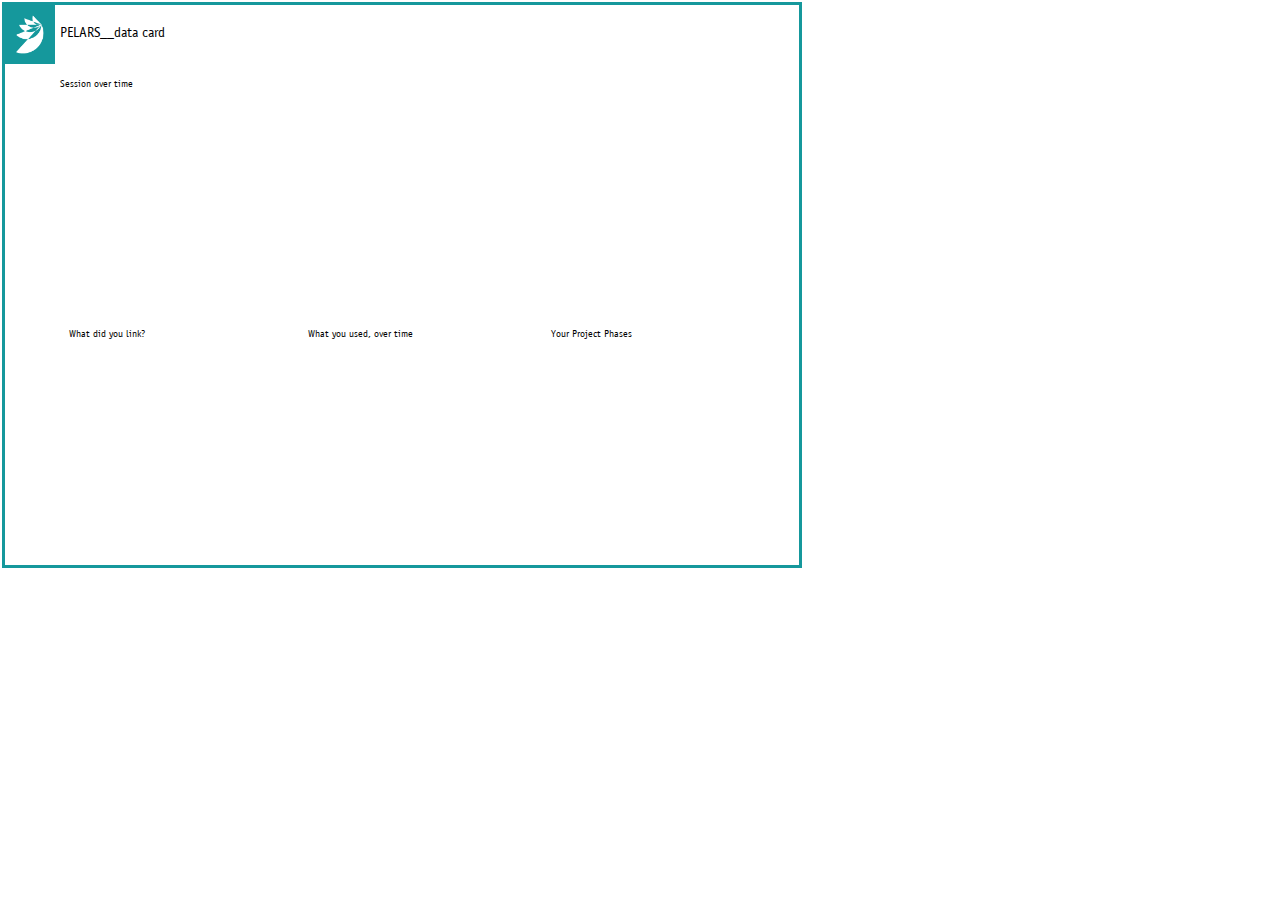
<file: dataCard/index.html>
<html>  
<head>  
<title>DataCard</title>  
<script type="text/javascript" src="assets/jquery-1.11.3.min.js"></script>
<!-- <script type="text/javascript" src="assets/queue.js"></script> -->
<!-- <script src="//d3js.org/d3.v3.min.js" charset="utf-8"></script> -->
<script type = "text/javascript" src="underscore-min.js"></script>
<script type = "text/javascript" src="assets/d3.min.js"></script>
<!-- <script src='http://mbostock.github.com/d3/d3.layout.js?2.4.6' type='text/javascript'></script> -->

<!-- <script type = "text/javascript" src="assets/simplify.js"></script> -->
    <!-- // <script type="text/javascript" src="assets/jquery-ui-1.8.17.custom.min.js"></script> -->
    <!-- // <script type="text/javascript" src="assets/dist/jspdf.debug.js"></script> -->

<!-- <script type = "text/javascript" src = "http://pelars.sssup.it:8080/pelars/auth.js"></script> -->
<script src="assets/mapper.js"></script>
<style>  
.mainSVG{
    position: absolute;
    left: 0px;
    top:0px;
}
    @font-face {
      font-family: 'Officina';
      font-style: normal;
      font-weight: 100;
      src: url('assets/itc-officina-sans-lt-book.ttf') format('truetype');
    }
    body {
      width: 7in; 
      /*6.25in;*/
      height: 5in;
      /*4.25in;*/
      margin: 0;
      padding: 0;
      background-size: 8.27in 5.83in;
      /*6.25in 4.25in;*/
      background-repeat: no-repeat;
      font-family: Officina;
      color:white;
      font-size:8px;
    }
    #container {
/*      text-align: center;
      position: relative;
      top: 10px;
      left: 10px;
      width: 7in; 
      height: 5in;
      background-color: #15989C;*/
/*      width: 6.25in;
      height: 4.25in;*/


          text-align: center;
    position: relative;
    top: 2px;
    left: 2px;
    width: 8.27in;
    height: 5.83in;
    /* background-color: #15989C; */
    border: 3px solid #15989C;
    }
    #timeline{
      margin-top:.7in;
      margin-left:50px;
      height: 2.1in; 
      position:absolute;
      background-color:white;
      color:black;
    }
    #network{
          /*position:absolute;*/
      margin-top:2.9in;
            height: 2in;
/*      position:absolute;
      margin-left:10px;
      background-color:white;
      color:black;*/
    }
    #ardinfo{
    position: absolute;
    margin-top: 3.3in;
    width: 229px;
    margin-left: 59px;
    float: left;
/*    margin-left: 106px;
    float: left;
    background-color: white;
    color: black;*/
    }
    #buttonuse{
    margin-top: 3.3in;
    width: 229px;
    position: relative;
    float: left;
margin-left: 138px;
    /*position:absolute;*/
/*    margin-right: 1.5px;
    margin-left: 22px;
    position: absolute;
    background-color: white;
    color: black;*/
    }
    #facehand{
    margin-top: 2.9in;
    height: 2in;
    /* position: absolute; */
    margin-top: 3.3in;
    width: 229px;
  margin-left:14px;
    position: relative;
    float: left;
    /* margin-left: 160px; */
    }

    #comments{
margin-top: 4.4in;
    margin-left: 10px;
    height: .55in;
    width: 3.365in;
/*      margin-top:4.5in;
      margin-left:10px;
      height: .3in;
      width: 3in;*/
      position:absolute;
      background-color:white;
      color:black;
    }

    text.textSoft, text.textHard{
      font-size:6pt;
    }
    img{
      float:left;
padding:10px;
      width:30px;
    }
    .date{
float: left;
    margin-top: 19px;
    text-align: left;
    font-size: 14px;
    height: 39.5px;
    color: black;
    margin-left: 5px;
/*      float:left;
      margin-top:13px;   
      text-align:left;  
      font-size:10px; */
    }
.name{
    position: absolute;
    margin-top: 19px;
    text-align: left;
    font-size: 32px;
    height: 39.5px;
    color: black;
    right: 45px;
}
    .boxname{
    margin-top: 5px;
    font-size: 10px;
    margin-left: 5px;
    text-align: left;
    color:black;
/*      margin-top: 5px;
      font-size:10px;*/
    }
    text.button1, text.button2{
      font-weight:bold;
    }
    .axis path,
    .axis line {
        fill: none;
        stroke: black;
        shape-rendering: crispEdges;
    }
    .axis text {
        font-size: 8px;
    }
/*    path.timepathH{
      fill:teal;
      stroke:teal;
    }*/
</style>  
</head>  
<body>  

<!-- <button id="submit">Export to  PDF</button> -->








<div id="container"> 
<div id = "logo">
<img src="assets/PELARSlogo_WhiteCentered.png" data-pin-nopin="true" style="
    background-color: #15989C;
">
  <!-- <img src="assets/PELARSlogo_WhiteCentered.png"> -->
  <!-- <img src="assets/brown.png"> -->

<div class="date">
  PELARS__data card<br>
</div>

</div> 
  <div id = "timeline">
    <div class="boxname">
      Session over time 
    </div>
  </div>
<!-- Hello -->
<!--   <div id = "network">
    <div class="boxname">
      What did you use?
    </div>
  </div> -->

  <div id = "ardinfo">
    <div class="boxname">
            What did you link? 
    </div>
  </div>
  
  <div id = "buttonuse">
    <div class="boxname">
      What you used, over time
    </div>
  </div>
  <div id = "facehand">
    <div class="boxname">
      Your Project Phases  
    </div>
  </div>

<!--   <div id = "comments">
    <div class="boxname">
      In this session we saw this and this and this 
    </div>
  </div> -->
</div>  
<div align="center" id="circle"></div>

</body>
<script type = "text/javascript" src="dataCard.js"></script>  
</html>
</file>
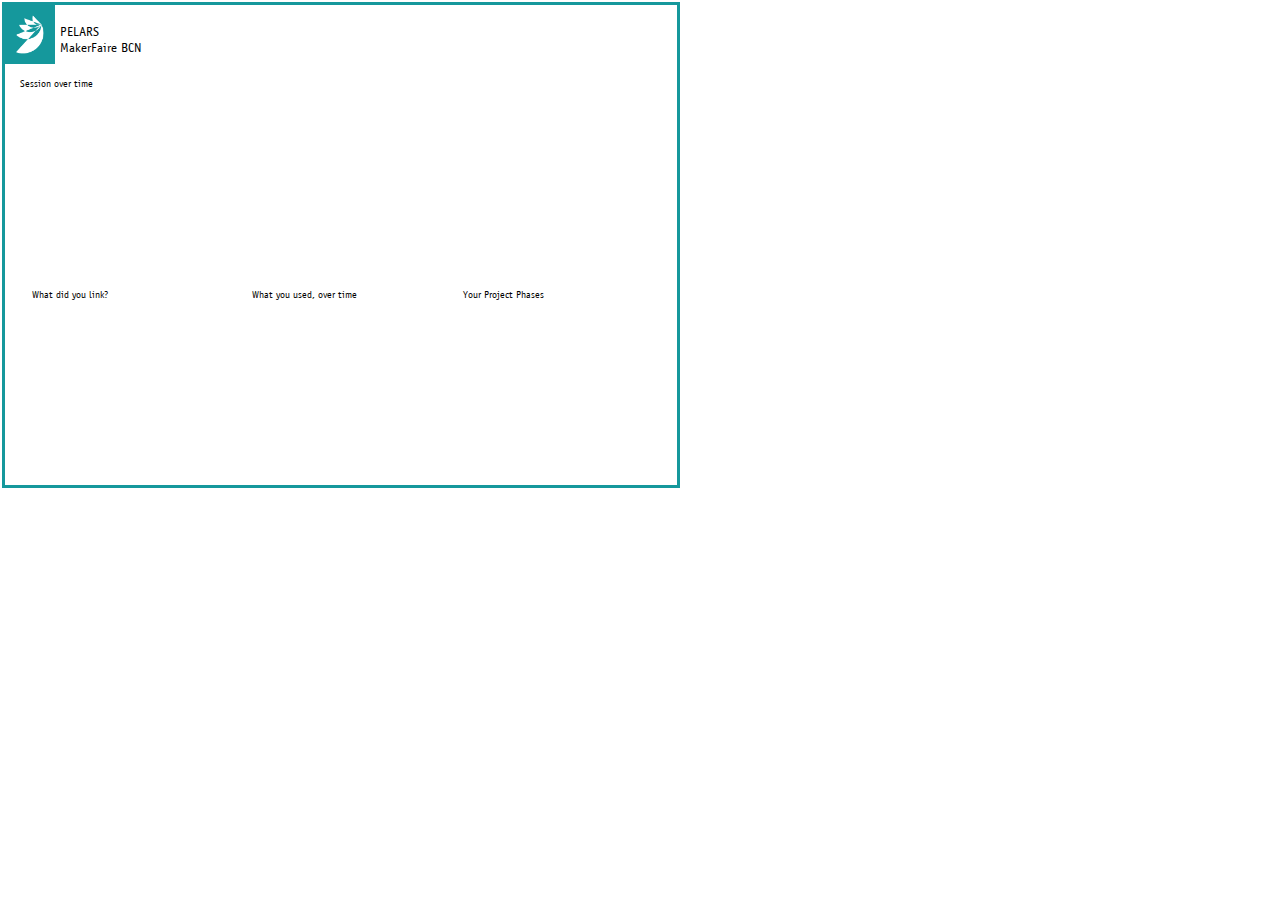
<file: dataCard.html>
<html>  
<head>  
<title>DataCard</title>  
<script type="text/javascript" src="assets/jquery-1.11.3.min.js"></script>
<!-- <script type="text/javascript" src="assets/queue.js"></script> -->
<!-- <script src="//d3js.org/d3.v3.min.js" charset="utf-8"></script> -->
<script type = "text/javascript" src="underscore-min.js"></script>
<script type = "text/javascript" src="assets/d3.min.js"></script>
<!-- <script src='http://mbostock.github.com/d3/d3.layout.js?2.4.6' type='text/javascript'></script> -->

<!-- <script type = "text/javascript" src="assets/simplify.js"></script> -->
    <!-- // <script type="text/javascript" src="assets/jquery-ui-1.8.17.custom.min.js"></script> -->
    <!-- // <script type="text/javascript" src="assets/dist/jspdf.debug.js"></script> -->

<!-- <script type = "text/javascript" src = "http://pelars.sssup.it:8080/pelars/auth.js"></script> -->
<script src="assets/mapper.js"></script>
<style>  
    @font-face {
      font-family: 'Officina';
      font-style: normal;
      font-weight: 100;
      src: url('assets/itc-officina-sans-lt-book.ttf') format('truetype');
    }
    body {
      width: 7in; 
      /*6.25in;*/
      height: 5in;
      /*4.25in;*/
      margin: 0;
      padding: 0;
      background-size: 7in 5in;
      /*6.25in 4.25in;*/
      background-repeat: no-repeat;
      font-family: Officina;
      color:white;
      font-size:8px;
    }
    #container {
/*      text-align: center;
      position: relative;
      top: 10px;
      left: 10px;
      width: 7in; 
      height: 5in;
      background-color: #15989C;*/
/*      width: 6.25in;
      height: 4.25in;*/


          text-align: center;
    position: relative;
    top: 2px;
    left: 2px;
    width: 7in;
    height: 5in;
    /* background-color: #15989C; */
    border: 3px solid #15989C;
    }
    #timeline{
      margin-top:.7in;
      margin-left:10px;
      height: 2.1in; 
      /*1.7in;*/
      width: 6.75in;
      /*6in;*/
      position:absolute;
      background-color:white;
      color:black;
    }
    #network{
      margin-top:2.9in;
      /*2.5in;*/
      position:absolute;
      margin-left:10px;
      background-color:white;
      color:black;
    }
    #ardinfo{
      margin-top:2.9in;
    /*margin-top: 2.5in;*/
    margin-left: 106px;
    float: left;
    background-color: white;
    color: black;

/*    margin-top: 2.9in;
    margin-right: 1.5px;
    margin-left: 22px;
    position: absolute;
    background-color: white;
    color: black;*/    
    }
    #buttonuse{
    margin-top: 2.9in;
    margin-right: 1.5px;
    margin-left: 22px;
    position: absolute;
    background-color: white;
    color: black;


/*      margin-top:2.9in;
    margin-left: 128px;
    float: left;
    background-color: white;
    color: black;*/
    }
    #facehand{
      margin-top:2.9in;
    /*margin-top: 2.5in;*/
    /*margin-left: 2px;*/
    float: left;
    background-color: white;
    color: black;
    }

    #comments{
margin-top: 4.4in;
    margin-left: 10px;
    height: .55in;
    width: 3.365in;
/*      margin-top:4.5in;
      margin-left:10px;
      height: .3in;
      width: 3in;*/
      position:absolute;
      background-color:white;
      color:black;
    }

    text.textSoft, text.textHard{
      font-size:6pt;
    }
    img{
      float:left;
padding:10px;
      width:30px;
    }
    .date{
float: left;
    margin-top: 19px;
    text-align: left;
    font-size: 13px;
    height: 39.5px;
    color: black;
    margin-left: 5px;
/*      float:left;
      margin-top:13px;   
      text-align:left;  
      font-size:10px; */
    }
    .boxname{
    margin-top: 5px;
    font-size: 10px;
    margin-left: 5px;
    text-align: left;
/*      margin-top: 5px;
      font-size:10px;*/
    }
    text.button1, text.button2{
      font-weight:bold;
    }
    .axis path,
    .axis line {
        fill: none;
        stroke: black;
        shape-rendering: crispEdges;
    }
    .axis text {
        font-size: 8px;
    }
</style>  
</head>  
<body>  

<!-- <button id="submit">Export to  PDF</button> -->








<div id="container"> 
<div id = "logo">
<img src="assets/PELARSlogo_WhiteCentered.png" data-pin-nopin="true" style="
    background-color: #15989C;
">
  <!-- <img src="assets/PELARSlogo_WhiteCentered.png"> -->
  <!-- <img src="assets/brown.png"> -->

<div class="date">
  PELARS<br>
  MakerFaire BCN</div>
</div> 
  <div id = "timeline">
    <div class="boxname">
      Session over time 
    </div>
  </div>
<!-- Hello -->
<!--   <div id = "network">
    <div class="boxname">
      What did you use?
    </div>
  </div> -->

  <div id = "ardinfo">
    <div class="boxname">
      What you used, over time
    </div>
  </div>
  
  <div id = "buttonuse">
    <div class="boxname">
      What did you link? 
    </div>
  </div>
  <div id = "facehand">
    <div class="boxname">
      Your Project Phases  
    </div>
  </div>

<!--   <div id = "comments">
    <div class="boxname">
      In this session we saw this and this and this 
    </div>
  </div> -->
</div>  
<div align="center" id="circle"></div>

</body>
<script type = "text/javascript" src="dataCard.js"></script>  
</html>
</file>
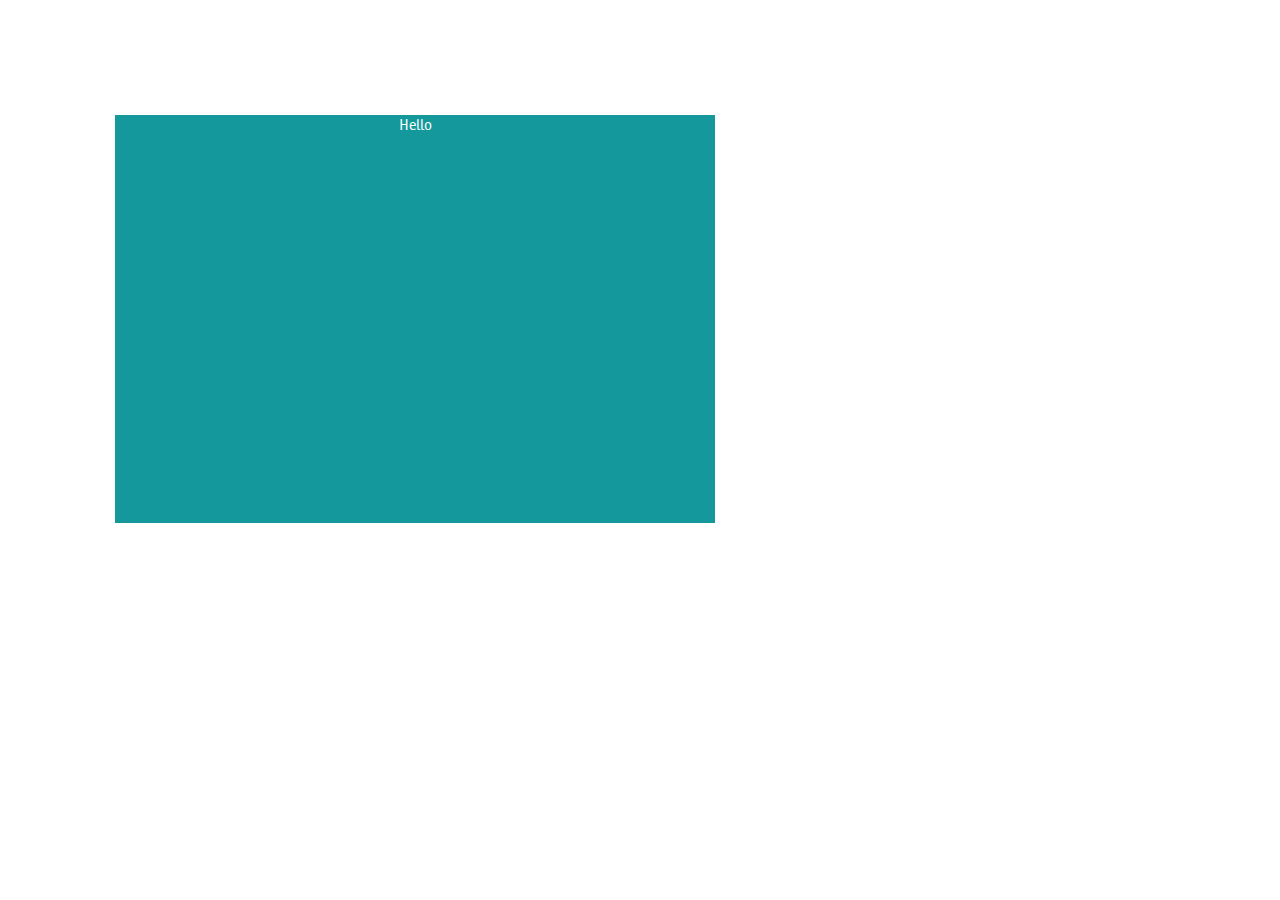
<file: postcard.html>
<html>  
<head>  
<title>DataCard</title>  
<script type="text/javascript" src="assets/jquery-1.11.3.min.js"></script>
<script type="text/javascript" src="assets/queue.js"></script>
<script src="//d3js.org/d3.v3.min.js" charset="utf-8"></script>
<script type = "text/javascript" src="underscore-min.js"></script>
<script type = "text/javascript" src = "http://pelars
.sssup.it:8080/pelars/auth.js"></script>
<script src="assets/mapper.js"></script>
<style>  
    @font-face {
      font-family: 'Officina';
      font-style: normal;
      font-weight: 400;
      src: url('assets/itc-officina-sans-lt-book.ttf') format('truetype');
    }
    body {
      width: 6.25in;
      height: 4.25in;
      margin: 0;
      padding: 0;
      background-size: 6.25in 4.25in;
      background-repeat: no-repeat;
      font-family: Officina;
      color:white;
    }
    #container {
      text-align: center;
      position: relative;
      top: 1.2in;
      left: 1.2in;
      width: 6.25in;
      height: 4.25in;
      background-color: #15989C;
    }
</style>  
</head>  
<body>  
<div id="container">  
Hello
</div>  
</body>
<script type = "text/javascript" src="dataCard.js"></script>  
</html>
</file>
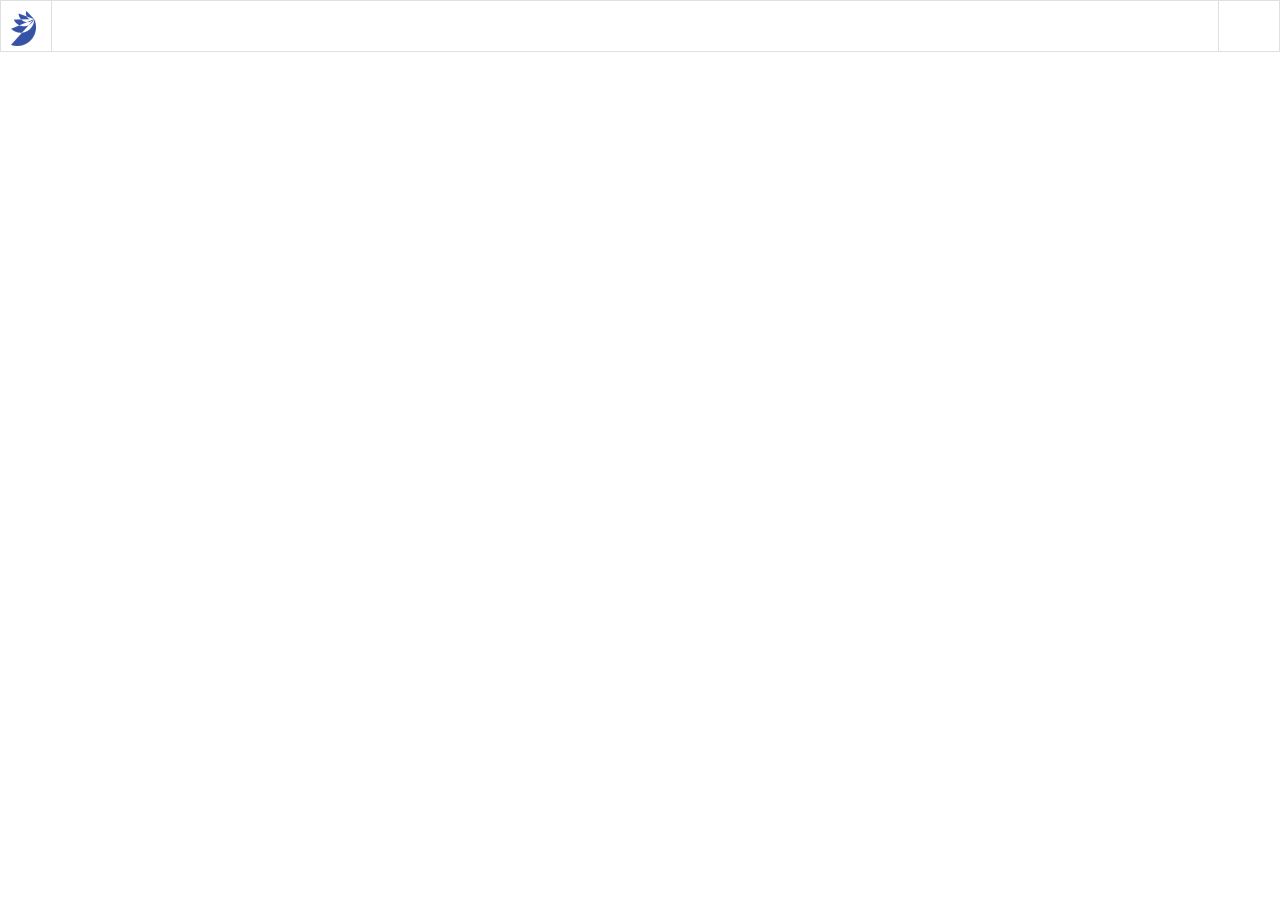
<file: visAccess.html>
<html>
<link href="layout.css" type="text/css" rel="stylesheet" />
<script type="text/javascript" src="assets/jquery-1.11.3.min.js"></script>
		<script type="text/javascript" src="assets/queue.js"></script>
<script src="//d3js.org/d3.v3.min.js" charset="utf-8"></script>
<script type = "text/javascript" src="underscore-min.js"></script>
<script type = "text/javascript" src = "http://pelars
.sssup.it:8080/pelars/auth.js"></script>
    <!-- // <script src="assets/underscore.js"></script> -->
    <script src="assets/mapper.js"></script>
<style>
.link{
  fill: none;
  opacity:1;
  stroke-width: .3px;
}
.labels{
    font-family: "Helvetica Neue";
    font-size: 10px;
/*    text-transform:lowercase;
    display:none;*/
}
      #tooltip {
        color: white;
        opacity: .9;
        background: #333;
        padding: 5px;
        border: 1px solid lightgrey;
        border-radius: 5px;
        position: absolute;
        z-index: 10;
        visibility: hidden;
        white-space: nowrap;
        pointer-events: none;
      }
      #circle circle {
        fill: none;
        pointer-events: all;
      }
      path.group {
        fill-opacity: .8;
      }
      path.chord {
        fill-opacity: .8;
        stroke: #000;
        stroke-width: .25px;
      }
      #circle:hover path.fade {
        display: none;
      }
</style>
<body>
	<div class="nav">
		<div class="navbar">
			<div class="logo" style="height: 51px;line-height: 51px;border-right: 1px solid #dce0e0; 
				position: relative; width: 50px;">
		        <img class="logo" src="assets/img/logoicon.png" style="width: 25px;"> 
		    </div>


		    <div class = "menu">
		    </div>
<!-- 			<div class="navbar-left">
				<div id = "thumbs">
					<p id = "activity">
					Activity
					</p>
					<p id = "photos">
					Photos
					</p>
					<p id = "senti">
					Sentiment
					</p>
					<p id = "logs">
					Arduino
					</p>
				    <span class="stretch"></span>
				</div>
			</div> -->
		</div>	
	</div>
	










	

	<div id = "container">
	</div>

<script type = "text/javascript" src="visAccess.js"></script>

<!-- <script type = "text/javascript" src="visOutline.js"></script> -->
</body>
</html>
</file>
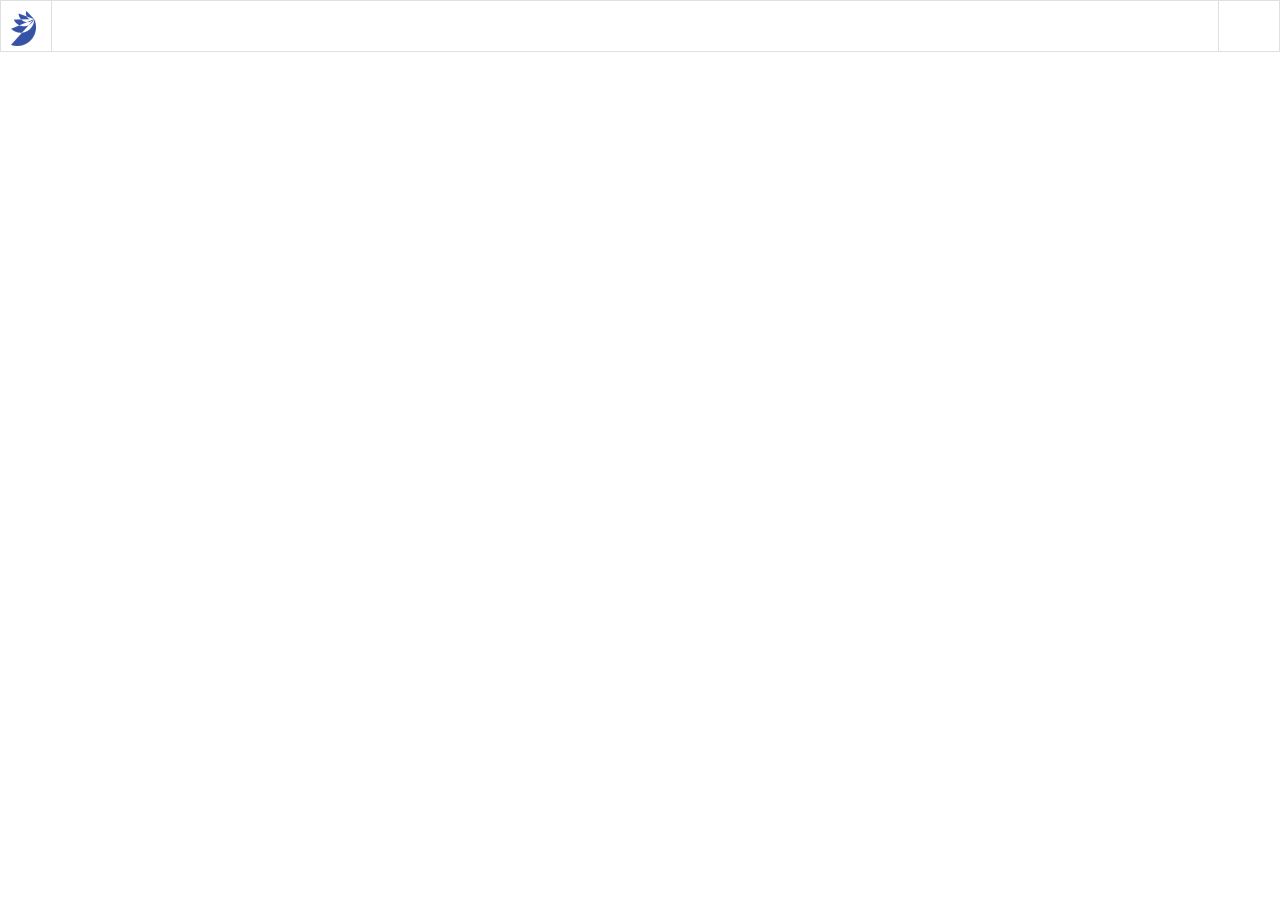
<file: visOutline.html>
<html>
<link href="layout.css" type="text/css" rel="stylesheet" />
<script type="text/javascript" src="assets/jquery-1.11.3.min.js"></script>
<script src="//d3js.org/d3.v3.min.js" charset="utf-8"></script>
<!-- <script type = "text/javascript" src="underscore-min.js"></script> -->
<script type = "text/javascript" src = "http://pelars
.sssup.it:8080/pelars/auth.js"></script>

<body>
	<div class="nav">
		<div class="navbar">
			<div class="logo" style="height: 51px;line-height: 51px;border-right: 1px solid #dce0e0; 
				position: relative; width: 50px;">
		        <img class="logo" src="assets/img/logoicon.png" style="width: 25px;"> 
		    </div>


		    <div class = "menu">
		    </div>
<!-- 			<div class="navbar-left">
				<div id = "thumbs">
					<p id = "activity">
					Activity
					</p>
					<p id = "photos">
					Photos
					</p>
					<p id = "senti">
					Sentiment
					</p>
					<p id = "logs">
					Arduino
					</p>
				    <span class="stretch"></span>
				</div>
			</div> -->
		</div>	
	</div>
	










	

	<div id = "container">
	</div>

<script type = "text/javascript" src="visAccess.js"></script>

<!-- <script type = "text/javascript" src="visOutline.js"></script> -->
</body>
</html>
</file>
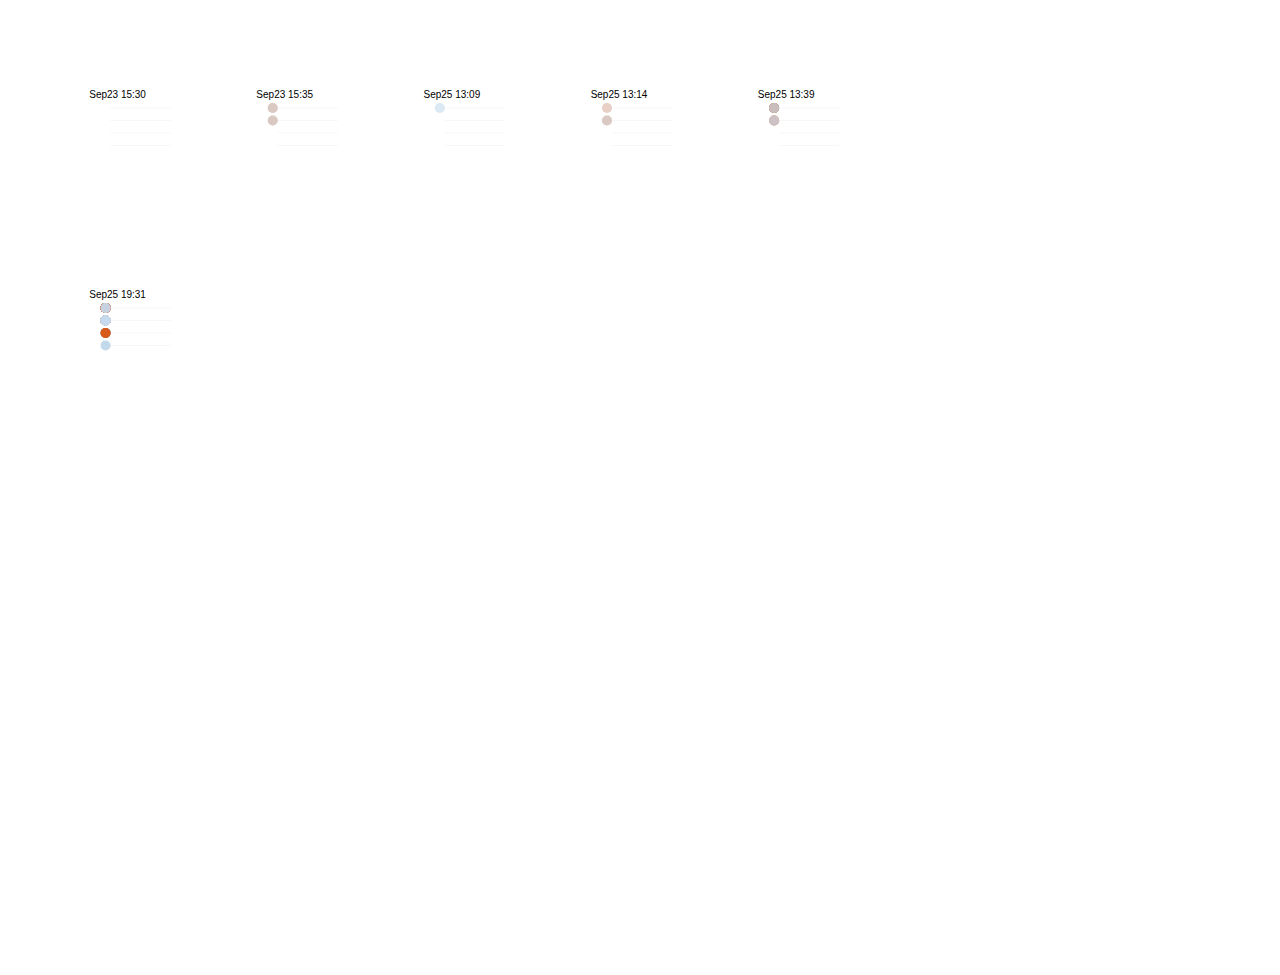
<file: fresh/exp.html>
<html>
<head>
    <title>
      HEY ZANDY
    </title>
</head>
<style>
    svg {
      font: 10px sans-serif;
    }
    .line {
      fill: none;
      stroke: #000;
      stroke-width: 1.5px;
    }
    .path{
      fill: none;
      stroke: lightgray;
    }
    .axis path,
    .axis line{
      fill: none;
      stroke: lightgray;
      shape-rendering: crispEdges;
    }
    .x.axis text{
      fill: none;
      /*stroke: #000;*/
      /*shape-rendering: crispEdges;*/
    }
</style>
<img onerror='this.style.display = "none"'>
    <!-- <link href='http://fonts.googleapis.com/css?family=Lato&subset=latin,latin-ext' rel='stylesheet' type='text/css'> -->
    <link href="tipsy.css" rel="stylesheet" type="text/css" />
    <!-- <link href='https://fonts.googleapis.com/css?family=Lato:400,300' rel='stylesheet' type='text/css'>  -->
    <script type="text/javascript" src="js/jquery-1.7.2.min.js"></script>
    <script type="text/javascript" src="js/jquery.tipsy.js"></script>
    <script src="js/jquery.reveal.js"></script>
    <script src="js/d3.min.js"></script>
    <script type="text/javascript" src="js/underscore-min.js"></script>
    <script src="exp.js"></script>
<body>
</body>
</html>
</file>
<file: layout.css>
body{
    font-family: "Helvetica Neue",Helvetica,Arial,sans-serif;
    font-size: 14px;
    line-height: 1.42857143;
    color: #333;
    /*background-color: #f4f4f4;*/
    background-color: #fff;	
    margin:0px;
}

.menu{
    /*width: 30px;*/
    position: absolute;
    right: 10px; 
    top: 0px;
    height: 51px;line-height: 51px;border-left: 1px solid #dce0e0; 
    width: 50px;
}

.line {
  fill: none;
  stroke: #000;
  stroke-width: 1.5px;
}
.axis path,
.axis line {
  fill: none;
  stroke: #000;
  shape-rendering: crispEdges;
}
.navbar{
	/*margin-bottom: 20px;*/
	/*box-shadow: 2px 4px 6px #e2e2e2;    */
	height: 50px;
	/*background-color: #fff;    */
	border-color: #e7e7e7;    
	border-radius: 0;z-index: 1000;
    border-width: 0 0 1px;position: relative;
    min-height: 50px;
    /*margin-bottom: 20px;*/
    border: 1px solid #dce0e0;
}
#thumbs {   
    width: 540px;
    margin-top: 66px;
    margin-left: auto;
    margin-right: auto;
    text-align: justify;
}
#thumbs p {
    vertical-align: top;
    display: inline-block;
    margin-left: 24px;
    color: #A4A4A4;
    margin-top: 0px;
    margin-right: 24px;
    margin-bottom: 0px;
    border-bottom: 5px solid;
}
.stretch {
    width: 100%;
    display: inline-block;
    font-size: 0;
    line-height: 0
}
img.logo{
    /*width: 25px;*/
    left: 10px;
    position: absolute;
    top: 10px;
}

.logo{

    /*width: 50px;*/
    /*height: 50px;*/
    /*position: absolute;*/
    /* float: left; */
    /* top: 10px; */
    /* left: 10px; */
}
.nav {
    margin-bottom: 0;
    padding-left: 0;
}

/*#menu{
	font-family: HelveticaNeue-Bold;
	font-size: 18px;
	color: #000000;
	letter-spacing: 0px;
	line-height: 23px;

    display: block;
    list-style-type: disc;
    -webkit-margin-before: 1em;
    -webkit-margin-after: 1em;
    -webkit-margin-start: 0px;
    -webkit-margin-end: 0px;
    -webkit-padding-start: 40px;
}*/


























/**
 * Style 1
 *
 * Rotating hamburger icon (rot), that simply rotates 90 degrees when activated.
 * Nothing too fancy, simple transition.
 */
.c-hamburger--rot {
  background-color: lightgrey;
}

.c-hamburger--rot span {
  -webkit-transition: -webkit-transform 0.3s;
          transition: transform 0.3s;
}

/* active state, i.e. menu open */
.c-hamburger--rot.is-active {
  background-color: #7D97EC;
}

.c-hamburger--rot.is-active span {
  -webkit-transform: rotate(90deg);
      -ms-transform: rotate(90deg);
          transform: rotate(90deg);
}
</file>
<file: fresh/tipsy.css>
.tipsy { font-size: 10px; font-family:Helvetica; font-size:8pt; position: absolute; padding: 5px; z-index: 100000; }
  .tipsy-inner { 
    background-color: #000; 
    color: #FFF; max-width: 200px; padding: 5px 8px 4px 8px; text-align: center; }

  /* Rounded corners */
  .tipsy-inner { border-radius: 3px; -moz-border-radius: 3px; -webkit-border-radius: 3px; }
  
  /* Uncomment for shadow */
  /*.tipsy-inner { box-shadow: 0 0 5px #000000; -webkit-box-shadow: 0 0 5px #000000; -moz-box-shadow: 0 0 5px #000000; }*/
  
  .tipsy-arrow { position: absolute; width: 0; height: 0; line-height: 0; border: 5px dashed #000; }
  
  /* Rules to colour arrows */
  .tipsy-arrow-n { border-bottom-color: #000; }
  .tipsy-arrow-s { border-top-color: #000; }
  .tipsy-arrow-e { border-left-color: #000; }
  .tipsy-arrow-w { border-right-color: #000; }

        .tipsy-n .tipsy-arrow { top: 0px; left: 50%; margin-left: -5px; border-bottom-style: solid; border-top: none; border-left-color: transparent; border-right-color: transparent; }
    .tipsy-nw .tipsy-arrow { top: 0; left: 10px; border-bottom-style: solid; border-top: none; border-left-color: transparent; border-right-color: transparent;}
    .tipsy-ne .tipsy-arrow { top: 0; right: 10px; border-bottom-style: solid; border-top: none;  border-left-color: transparent; border-right-color: transparent;}
  .tipsy-s .tipsy-arrow { bottom: 0; left: 50%; margin-left: -5px; border-top-style: solid; border-bottom: none;  border-left-color: transparent; border-right-color: transparent; }
    .tipsy-sw .tipsy-arrow { bottom: 0; left: 10px; border-top-style: solid; border-bottom: none;  border-left-color: transparent; border-right-color: transparent; }
    .tipsy-se .tipsy-arrow { bottom: 0; right: 10px; border-top-style: solid; border-bottom: none; border-left-color: transparent; border-right-color: transparent; }
  .tipsy-e .tipsy-arrow { right: 0; top: 50%; margin-top: -5px; border-left-style: solid; border-right: none; border-top-color: transparent; border-bottom-color: transparent; }
  .tipsy-w .tipsy-arrow { left: 0; top: 50%; margin-top: -5px; border-right-style: solid; border-left: none; border-top-color: transparent; border-bottom-color: transparent; }
</file>
